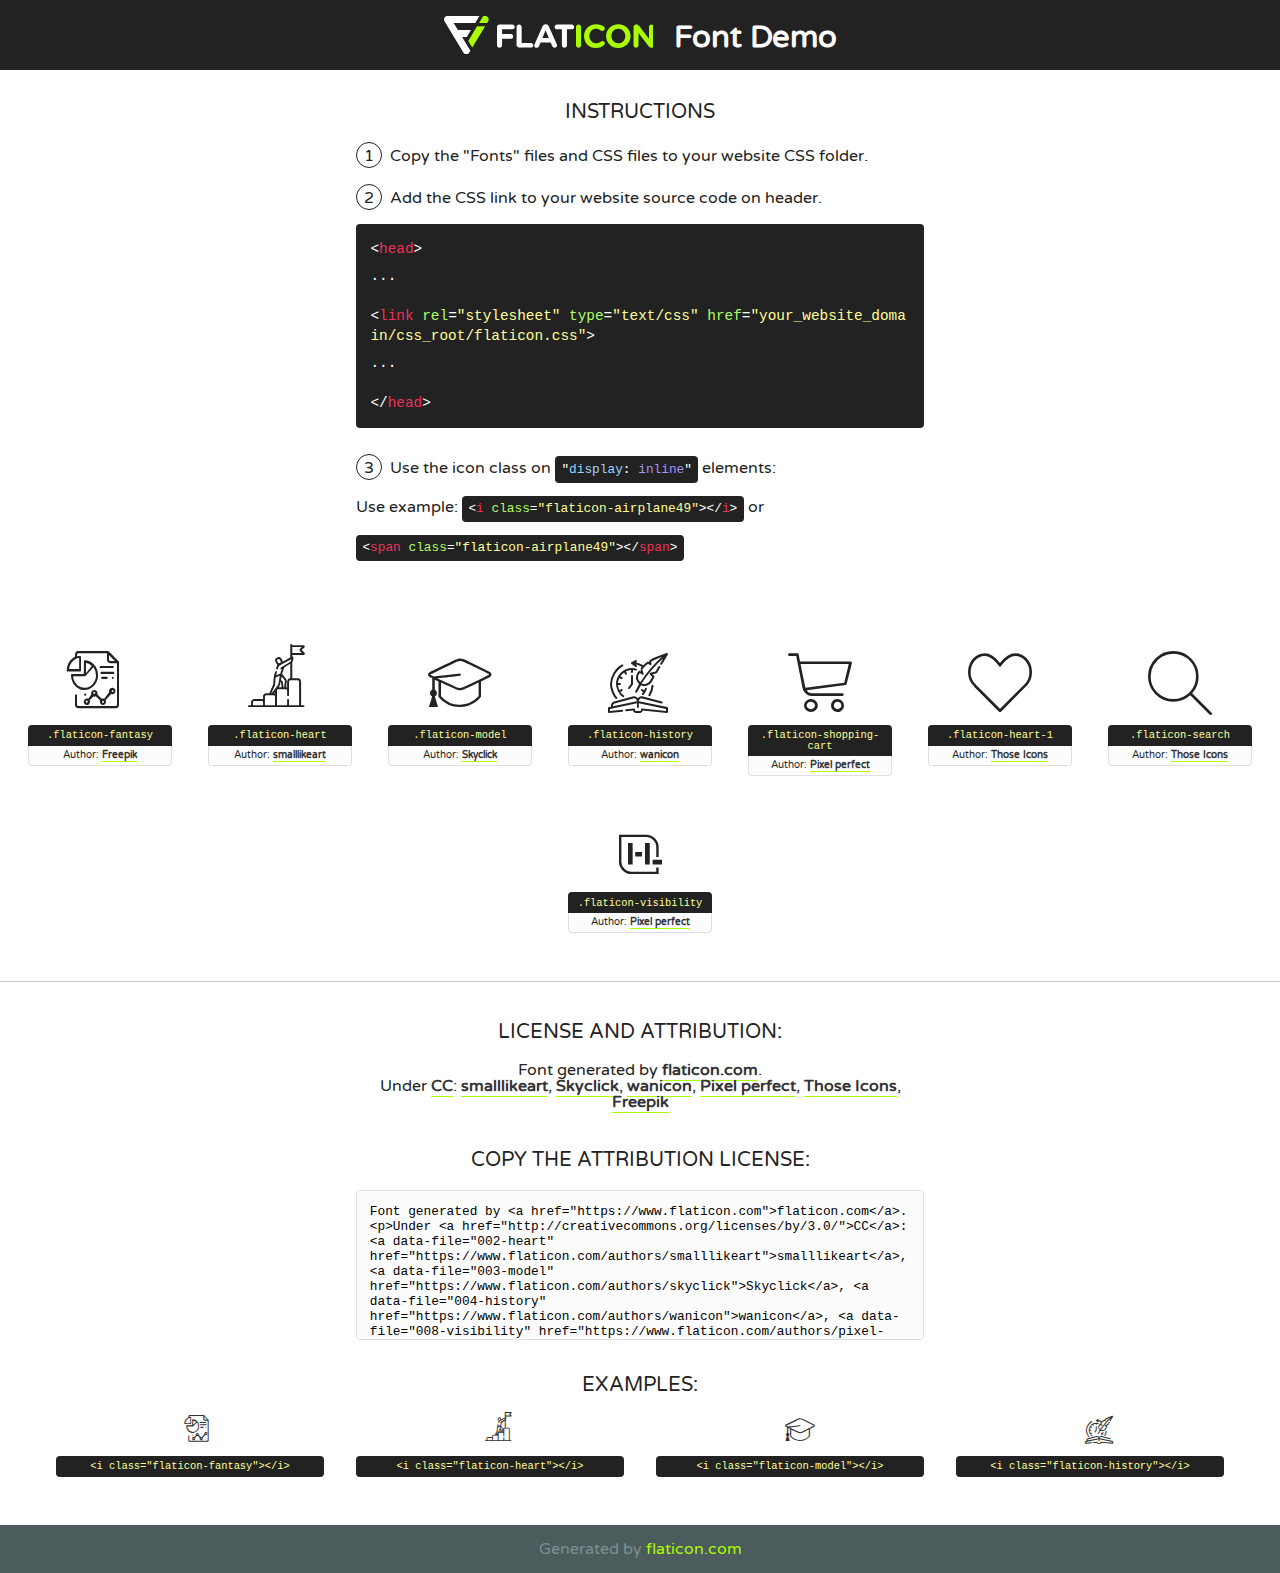
<file: fonts/flaticon/font/flaticon.html>
<!DOCTYPE html>
<!--
  Flaticon icon font: Flaticon
  Creation date: 03/05/2020 06:08
-->
<html>
<!DOCTYPE html>
<html>

<head>
    <title>Flaticon WebFont</title>
    <link href="http://fonts.googleapis.com/css?family=Varela+Round" rel="stylesheet" type="text/css" />
    <link rel="stylesheet" type="text/css" href="flaticon.css">
    <meta charset="UTF-8">
    <style>
    html, body, div, span, applet, object, iframe,
    h1, h2, h3, h4, h5, h6, p, blockquote, pre,
    a, abbr, acronym, address, big, cite, code,
    del, dfn, em, img, ins, kbd, q, s, samp,
    small, strike, strong, sub, sup, tt, var,
    b, u, i, center,
    dl, dt, dd, ol, ul, li,
    fieldset, form, label, legend,
    table, caption, tbody, tfoot, thead, tr, th, td,
    article, aside, canvas, details, embed, 
    figure, figcaption, footer, header, hgroup, 
    menu, nav, output, ruby, section, summary,
    time, mark, audio, video {
        margin: 0;
        padding: 0;
        border: 0;
        font-size: 100%;
        font: inherit;
        vertical-align: baseline;
    }
    /* HTML5 display-role reset for older browsers */
    article, aside, details, figcaption, figure, 
    footer, header, hgroup, menu, nav, section {
        display: block;
    }
    body {
        line-height: 1;
    }
    ol, ul {
        list-style: none;
    }
    blockquote, q {
        quotes: none;
    }
    blockquote:before, blockquote:after,
    q:before, q:after {
        content: '';
        content: none;
    }
    table {
        border-collapse: collapse;
        border-spacing: 0;
    }
    body {
        font-family: 'Varela Round', Helvetica, Arial, sans-serif;
        font-size: 16px;
        color: #222;
    }
    a {
        color: #333;
        border-bottom: 1px solid #a9fd00;
        font-weight: bold;
        text-decoration: none;
    }
    * {
        -moz-box-sizing: border-box;
        -webkit-box-sizing: border-box;
        box-sizing: border-box;
        margin: 0;
        padding: 0;
    }
    [class^="flaticon-"]:before, [class*=" flaticon-"]:before, [class^="flaticon-"]:after, [class*=" flaticon-"]:after {
        font-family: Flaticon;
        font-size: 30px;
        font-style: normal;
        margin-left: 20px;
        color: #333;
    }
    .wrapper {
        max-width: 600px;
        margin: auto;
        padding: 0 1em;
    }
    .title {
        font-size: 1.25em;
        text-align: center;
        margin-bottom: 1em;
        text-transform: uppercase;
    }
    header {
        text-align: center;
        background-color: #222;
        color: #fff;
        padding: 1em;
    }
    header .logo {
        width: 210px;
        height: 38px;
        display: inline-block;
        vertical-align: middle;
        margin-right: 1em;
        border: none;
    }
    header strong {
        font-size: 1.95em;
        font-weight: bold;
        vertical-align: middle;
        margin-top: 5px;
        display: inline-block;
    }
    .demo {
        margin: 2em auto;
        line-height: 1.25em;
    }
    .demo ul li {
        margin-bottom: 1em;
    }
    .demo ul li .num {
        color: #222;
        border-radius: 20px;
        display: inline-block;
        width: 26px;
        padding: 3px;
        height: 26px;
        text-align: center;
        margin-right: 0.5em;
        border: 1px solid #222;
    }
    .demo ul li code {
        background-color: #222;
        border-radius: 4px;
        padding: 0.25em 0.5em;
        display: inline-block;
        color: #fff;
        font-family: Consolas,Monaco,Lucida Console,Liberation Mono,DejaVu Sans Mono,Bitstream Vera Sans Mono,Courier New, monospace;
        font-weight: lighter;
        margin-top: 1em;
        font-size: 0.8em;
        word-break: break-all;
    }
    .demo ul li code.big {
        padding: 1em;
        font-size: 0.9em;
    }
    .demo ul li code .red {
        color: #EF3159;
    }
    .demo ul li code .green {
        color: #ACFF65;
    }
    .demo ul li code .yellow {
        color: #FFFF99;
    }
    .demo ul li code .blue {
        color: #99D3FF;
    }
    .demo ul li code .purple {
        color: #A295FF;
    }
    .demo ul li code .dots {
        margin-top: 0.5em;
        display: block;
    }
    #glyphs {
        border-bottom: 1px solid #ccc;
        padding: 2em 0;
        text-align: center;
    }
    .glyph {
        display: inline-block;
        width: 9em;
        margin: 1em;
        text-align: center;
        vertical-align: top;
        background: #FFF;
    }
    .glyph .glyph-icon {
        padding: 10px;
        display: block;
        font-family:"Flaticon";
        font-size: 64px;
        line-height: 1;
    }
    .glyph .glyph-icon:before {
        font-size: 64px;
        color: #222;
        margin-left: 0;
    }
    .class-name {
        font-size: 0.65em;
        background-color: #222;
        color: #fff;
        border-radius: 4px 4px 0 0;
        padding: 0.5em;
        color: #FFFF99;
        font-family: Consolas,Monaco,Lucida Console,Liberation Mono,DejaVu Sans Mono,Bitstream Vera Sans Mono,Courier New, monospace;
    }
    .author-name {
        font-size: 0.6em;
        background-color: #fcfcfd;
        border: 1px solid #DEDEE4;
        border-top: 0;
        border-radius: 0 0 4px 4px;
        padding: 0.5em;
    }
    .class-name:last-child {
        font-size: 10px;
        color:#888;
    }
    .class-name:last-child a {
        font-size: 10px;
        color:#555;
    }
    .class-name:last-child a:hover {
        color:#a9fd00;
    }
    .glyph > input {
        display: block;
        width: 100px;
        margin: 5px auto;
        text-align: center;
        font-size: 12px;
        cursor: text;
    }
    .glyph > input.icon-input {
        font-family:"Flaticon";
        font-size: 16px;
        margin-bottom: 10px;
    }
    .attribution .title {
        margin-top: 2em;
    }
    .attribution textarea {
        background-color: #fcfcfd;
        padding: 1em;
        border: none;
        box-shadow: none;
        border: 1px solid #DEDEE4;
        border-radius: 4px;
        resize: none;
        width: 100%;
        height: 150px;
        font-size: 0.8em;
        font-family: Consolas,Monaco,Lucida Console,Liberation Mono,DejaVu Sans Mono,Bitstream Vera Sans Mono,Courier New, monospace;
        -webkit-appearance: none;
    }
    .iconsuse {
        margin: 2em auto;
        text-align: center;
        max-width: 1200px;
    }
    .iconsuse:after {
        content: '';
        display: table;
        clear: both;
    }
    .iconsuse .image {
        float: left;
        width: 25%;
        padding: 0 1em;
    }
    .iconsuse .image p {
        margin-bottom: 1em;
    }
    .iconsuse .image span {
        display: block;
        font-size: 0.65em;
        background-color: #222;
        color: #fff;
        border-radius: 4px;
        padding: 0.5em;
        color: #FFFF99;
        margin-top: 1em;
        font-family: Consolas,Monaco,Lucida Console,Liberation Mono,DejaVu Sans Mono,Bitstream Vera Sans Mono,Courier New, monospace;
    }
    #footer {
        text-align: center;
        background-color: #4C5B5C;
        color: #7c9192;
        padding: 1em;
    }
    #footer a {
        border: none;
        color: #a9fd00;
        font-weight: normal;
    }
    @media (max-width: 960px) {
        .iconsuse .image {
            width: 50%;
        }
    }
    @media (max-width: 560px) {
        .iconsuse .image {
            width: 100%;
        }
    }
    </style>
</head>

<body class="characters-off">

    <header>
        <a href="https://www.flaticon.com" target="_blank" class="logo">
            <svg version="1.1" xmlns="http://www.w3.org/2000/svg" xmlns:xlink="http://www.w3.org/1999/xlink" xmlns:a="http://ns.adobe.com/AdobeSVGViewerExtensions/3.0/" viewBox="0 0 560.875 102.036" enable-background="new 0 0 560.875 102.036" xml:space="preserve">
                <defs>
                </defs>
                <g>
                    <g class="letters">
                        <path fill="#ffffff" d="M141.596,29.675c0-3.777,2.985-6.767,6.764-6.767h34.438c3.426,0,6.15,2.728,6.15,6.15
                        c0,3.43-2.724,6.149-6.15,6.149h-27.674v13.091h23.719c3.429,0,6.151,2.724,6.151,6.15c0,3.43-2.723,6.149-6.151,6.149h-23.719
                        v17.574c0,3.773-2.986,6.761-6.764,6.761c-3.779,0-6.764-2.989-6.764-6.761V29.675z"></path>
                        <path fill="#ffffff" d="M193.844,29.149c0-3.781,2.985-6.767,6.764-6.767c3.776,0,6.763,2.985,6.763,6.767v42.957h25.039
                        c3.426,0,6.149,2.726,6.149,6.153c0,3.425-2.723,6.15-6.149,6.15h-31.802c-3.779,0-6.764-2.986-6.764-6.768V29.149z"></path>
                        <path fill="#ffffff" d="M241.891,75.71l21.438-48.407c1.492-3.341,4.215-5.357,7.906-5.357h0.792
                        c3.686,0,6.323,2.017,7.815,5.357l21.439,48.407c0.436,0.967,0.701,1.845,0.701,2.723c0,3.602-2.809,6.501-6.414,6.501
                        c-3.161,0-5.269-1.845-6.499-4.655l-4.132-9.661h-27.059l-4.301,10.102c-1.144,2.631-3.426,4.214-6.237,4.214
                        c-3.517,0-6.24-2.81-6.24-6.325C241.1,77.64,241.451,76.677,241.891,75.71z M279.932,58.666l-8.521-20.297l-8.526,20.297H279.932
                        z"></path>
                        <path fill="#ffffff" d="M314.864,35.387H301.86c-3.429,0-6.239-2.813-6.239-6.238c0-3.429,2.811-6.24,6.239-6.24h39.533
                        c3.426,0,6.237,2.811,6.237,6.24c0,3.425-2.811,6.238-6.237,6.238h-13.001v42.785c0,3.773-2.99,6.761-6.764,6.761
                        c-3.779,0-6.764-2.989-6.764-6.761V35.387z"></path>
                        <path fill="#A9FD00" d="M352.615,29.149c0-3.781,2.985-6.767,6.767-6.767c3.774,0,6.761,2.985,6.761,6.767v49.024
                        c0,3.773-2.987,6.761-6.761,6.761c-3.781,0-6.767-2.989-6.767-6.761V29.149z"></path>
                        <path fill="#A9FD00" d="M374.132,53.836v-0.179c0-17.481,13.178-31.801,32.065-31.801c9.22,0,15.459,2.458,20.557,6.238
                        c1.402,1.054,2.637,2.985,2.637,5.357c0,3.692-2.985,6.59-6.681,6.59c-1.845,0-3.071-0.702-4.044-1.319
                        c-3.776-2.813-7.729-4.393-12.562-4.393c-10.364,0-17.831,8.611-17.831,19.154v0.173c0,10.542,7.291,19.329,17.831,19.329
                        c5.715,0,9.492-1.756,13.359-4.834c1.049-0.874,2.458-1.491,4.039-1.491c3.429,0,6.325,2.813,6.325,6.236
                        c0,2.106-1.056,3.78-2.282,4.834c-5.539,4.834-12.036,7.733-21.878,7.733C387.572,85.464,374.132,71.493,374.132,53.836z"></path>
                        <path fill="#A9FD00" d="M433.009,53.836v-0.179c0-17.481,13.79-31.801,32.766-31.801c18.981,0,32.592,14.143,32.592,31.628v0.173
                        c0,17.483-13.785,31.807-32.769,31.807C446.625,85.464,433.009,71.32,433.009,53.836z M484.224,53.836v-0.179
                        c0-10.539-7.725-19.326-18.626-19.326c-10.893,0-18.449,8.611-18.449,19.154v0.173c0,10.542,7.73,19.329,18.626,19.329
                        C476.676,72.986,484.224,64.378,484.224,53.836z"></path>
                        <path fill="#A9FD00" d="M506.233,29.321c0-3.774,2.99-6.763,6.767-6.763h1.401c3.252,0,5.183,1.583,7.029,3.953l26.093,34.265
                        V29.059c0-3.692,2.99-6.677,6.681-6.677c3.683,0,6.671,2.985,6.671,6.677v48.934c0,3.78-2.987,6.765-6.764,6.765h-0.436
                        c-3.257,0-5.188-1.581-7.034-3.953l-27.056-35.492v32.944c0,3.687-2.985,6.676-6.678,6.676c-3.683,0-6.673-2.989-6.673-6.676
                        V29.321z"></path>
                    </g>
                    <g class="insignia">
                        <path fill="#ffffff" d="M48.372,56.137h12.517l11.156-18.537H37.186L25.688,18.539h57.825L94.668,0H9.271
                        C5.925,0,2.842,1.801,1.198,4.716c-1.644,2.907-1.593,6.482,0.134,9.343l50.38,83.501c1.678,2.781,4.689,4.476,7.938,4.476
                        c3.246,0,6.257-1.695,7.935-4.476l2.898-4.804L48.372,56.137z"></path>
                        <g class="i">
                            <path fill="#A9FD00" d="M93.575,18.539h0.031v0.004l21.652,0.004l2.705-4.488c1.727-2.861,1.778-6.436,0.133-9.343
                            C116.454,1.801,113.371,0,110.026,0h-5.294L93.575,18.539z"></path>
                            <polygon fill="#A9FD00" points="88.291,27.356 64.725,66.486 75.519,84.404 109.942,27.356"></polygon>
                        </g>
                    </g>
                </g>
            </svg>
        </a>
        <strong>Font Demo</strong>
    </header>


    <section class="demo wrapper">

        <p class="title">Instructions</p>

        <ul>
            <li>
                <span class="num">1</span>Copy the "Fonts" files and CSS files to your website CSS folder.
            </li>
            <li>
                <span class="num">2</span>Add the CSS link to your website source code on header.
                <code class="big">
                    &lt;<span class="red">head</span>&gt;
                    <br/><span class="dots">...</span>
                    <br/>&lt;<span class="red">link</span> <span class="green">rel</span>=<span class="yellow">"stylesheet"</span> <span class="green">type</span>=<span class="yellow">"text/css"</span> <span class="green">href</span>=<span class="yellow">"your_website_domain/css_root/flaticon.css"</span>&gt;
                    <br/><span class="dots">...</span>
                    <br/>&lt;/<span class="red">head</span>&gt;
                </code>
            </li>

            <li>
                <p>
                    <span class="num">3</span>Use the icon class on <code>"<span class="blue">display</span>:<span class="purple"> inline</span>"</code> elements:
                    <br />
                    Use example: <code>&lt;<span class="red">i</span> <span class="green">class</span>=<span class="yellow">&quot;flaticon-airplane49&quot;</span>&gt;&lt;/<span class="red">i</span>&gt;</code> or <code>&lt;<span class="red">span</span> <span class="green">class</span>=<span class="yellow">&quot;flaticon-airplane49&quot;</span>&gt;&lt;/<span class="red">span</span>&gt;</code>
            </li>
        </ul>

    </section>




   <section id="glyphs">          
    
      
        <div class="glyph"><div class="glyph-icon flaticon-fantasy"></div>
            <div class="class-name">.flaticon-fantasy</div>
            <div class="author-name">Author: <a data-file="001-fantasy" href="http://www.freepik.com">Freepik</a> </div> 
        </div>        
        
        <div class="glyph"><div class="glyph-icon flaticon-heart"></div>
            <div class="class-name">.flaticon-heart</div>
            <div class="author-name">Author: <a data-file="002-heart" href="https://www.flaticon.com/authors/smalllikeart">smalllikeart</a> </div> 
        </div>        
        
        <div class="glyph"><div class="glyph-icon flaticon-model"></div>
            <div class="class-name">.flaticon-model</div>
            <div class="author-name">Author: <a data-file="003-model" href="https://www.flaticon.com/authors/skyclick">Skyclick</a> </div> 
        </div>        
        
        <div class="glyph"><div class="glyph-icon flaticon-history"></div>
            <div class="class-name">.flaticon-history</div>
            <div class="author-name">Author: <a data-file="004-history" href="https://www.flaticon.com/authors/wanicon">wanicon</a> </div> 
        </div>        
        
        <div class="glyph"><div class="glyph-icon flaticon-shopping-cart"></div>
            <div class="class-name">.flaticon-shopping-cart</div>
            <div class="author-name">Author: <a data-file="005-shopping-cart" href="https://www.flaticon.com/authors/pixel-perfect">Pixel perfect</a> </div> 
        </div>        
        
        <div class="glyph"><div class="glyph-icon flaticon-heart-1"></div>
            <div class="class-name">.flaticon-heart-1</div>
            <div class="author-name">Author: <a data-file="006-heart-1" href="https://www.flaticon.com/authors/those-icons">Those Icons</a> </div> 
        </div>        
        
        <div class="glyph"><div class="glyph-icon flaticon-search"></div>
            <div class="class-name">.flaticon-search</div>
            <div class="author-name">Author: <a data-file="007-search" href="https://www.flaticon.com/authors/those-icons">Those Icons</a> </div> 
        </div>        
        
        <div class="glyph"><div class="glyph-icon flaticon-visibility"></div>
            <div class="class-name">.flaticon-visibility</div>
            <div class="author-name">Author: <a data-file="008-visibility" href="https://www.flaticon.com/authors/pixel-perfect">Pixel perfect</a> </div> 
        </div>        
        

    </section>



    <section class="attribution wrapper"   style="text-align:center;">

      <div class="title">License and attribution:</div><div class="attrDiv">Font generated by <a href="https://www.flaticon.com">flaticon.com</a>. <div><p>Under <a href="http://creativecommons.org/licenses/by/3.0/">CC</a>: <a data-file="002-heart" href="https://www.flaticon.com/authors/smalllikeart">smalllikeart</a>, <a data-file="003-model" href="https://www.flaticon.com/authors/skyclick">Skyclick</a>, <a data-file="004-history" href="https://www.flaticon.com/authors/wanicon">wanicon</a>, <a data-file="008-visibility" href="https://www.flaticon.com/authors/pixel-perfect">Pixel perfect</a>, <a data-file="007-search" href="https://www.flaticon.com/authors/those-icons">Those Icons</a>, <a data-file="001-fantasy" href="http://www.freepik.com">Freepik</a></p>  </div>
      </div>
      <div class="title">Copy the Attribution License:</div>

    <textarea onclick="this.focus();this.select();">Font generated by &lt;a href=&quot;https://www.flaticon.com&quot;&gt;flaticon.com&lt;/a&gt;. <p>Under <a href="http://creativecommons.org/licenses/by/3.0/">CC</a>: <a data-file="002-heart" href="https://www.flaticon.com/authors/smalllikeart">smalllikeart</a>, <a data-file="003-model" href="https://www.flaticon.com/authors/skyclick">Skyclick</a>, <a data-file="004-history" href="https://www.flaticon.com/authors/wanicon">wanicon</a>, <a data-file="008-visibility" href="https://www.flaticon.com/authors/pixel-perfect">Pixel perfect</a>, <a data-file="007-search" href="https://www.flaticon.com/authors/those-icons">Those Icons</a>, <a data-file="001-fantasy" href="http://www.freepik.com">Freepik</a></p>  
     </textarea>

    </section>

    <section class="iconsuse">

          <div class="title">Examples:</div>            
             
            <div class="image">
                <p>
                    <i class="glyph-icon flaticon-fantasy"></i> 
                    <span>&lt;i class=&quot;flaticon-fantasy&quot;&gt;&lt;/i&gt;</span>
                </p>
            </div>
            
            <div class="image">
                <p>
                    <i class="glyph-icon flaticon-heart"></i> 
                    <span>&lt;i class=&quot;flaticon-heart&quot;&gt;&lt;/i&gt;</span>
                </p>
            </div>
            
            <div class="image">
                <p>
                    <i class="glyph-icon flaticon-model"></i> 
                    <span>&lt;i class=&quot;flaticon-model&quot;&gt;&lt;/i&gt;</span>
                </p>
            </div>
            
            <div class="image">
                <p>
                    <i class="glyph-icon flaticon-history"></i> 
                    <span>&lt;i class=&quot;flaticon-history&quot;&gt;&lt;/i&gt;</span>
                </p>
            </div>
                       
        </div>
                            
    </section>

<div id="footer">
    <div>Generated by <a href="https://www.flaticon.com">flaticon.com</a>
    </div>
</div>



</body>
</html>
</file>
<file: fonts/flaticon/font/flaticon.css>
/*
  	Flaticon icon font: Flaticon
  	Creation date: 03/05/2020 06:08
  	*/

@font-face {
  font-family: "Flaticon";
  src: url("./Flaticon.eot");
  src: url("./Flaticon.eot?#iefix") format("embedded-opentype"),
       url("./Flaticon.woff2") format("woff2"),
       url("./Flaticon.woff") format("woff"),
       url("./Flaticon.ttf") format("truetype"),
       url("./Flaticon.svg#Flaticon") format("svg");
  font-weight: normal;
  font-style: normal;
}

@media screen and (-webkit-min-device-pixel-ratio:0) {
  @font-face {
    font-family: "Flaticon";
    src: url("./Flaticon.svg#Flaticon") format("svg");
  }
}

[class^="flaticon-"]:before, [class*=" flaticon-"]:before,
[class^="flaticon-"]:after, [class*=" flaticon-"]:after {   
  font-family: Flaticon;
        font-size: 20px;
font-style: normal;
margin-left: 20px;
}

.flaticon-fantasy:before { content: "\f100"; }
.flaticon-heart:before { content: "\f101"; }
.flaticon-model:before { content: "\f102"; }
.flaticon-history:before { content: "\f103"; }
.flaticon-shopping-cart:before { content: "\f104"; }
.flaticon-heart-1:before { content: "\f105"; }
.flaticon-search:before { content: "\f106"; }
.flaticon-visibility:before { content: "\f107"; }
</file>
